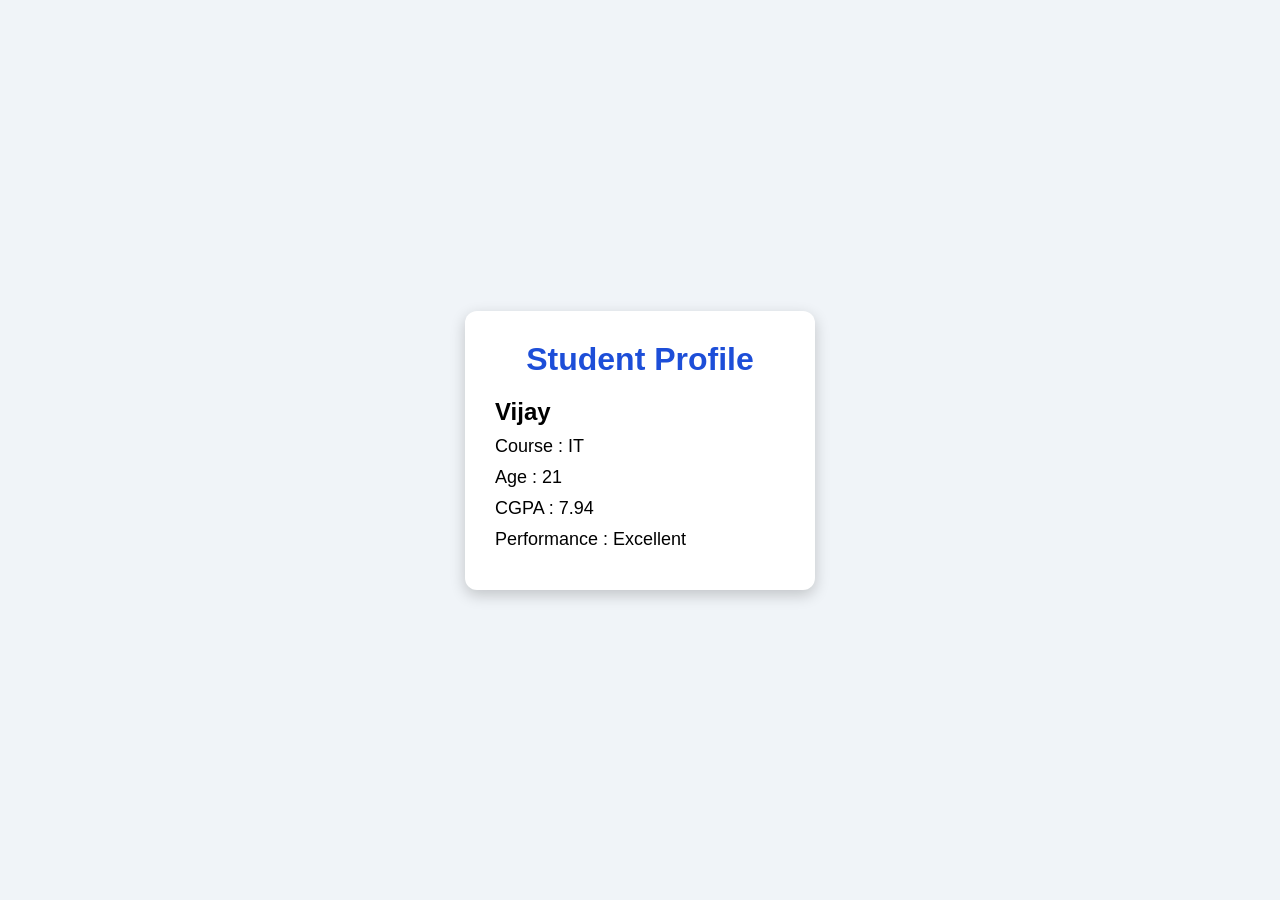
<file: DAY 4/index.html>
<!DOCTYPE html>
<html lang="en">
<head>
    <meta charset="UTF-8">
    <meta name="viewport" content="width=device-width, initial-scale=1.0">
    <title>Student Card</title>
    <link rel="stylesheet" href="style.css">
</head>
<body>

<div class="card">
    <h1>Student Profile</h1>

    <h2 id="name"></h2>

    <p id="course"></p>

    <p id="age"></p>

    <p id="cgpa"></p>

    <p id="status"></p>

</div>

<script src="script.js"></script>

</body>
</html>
</file>
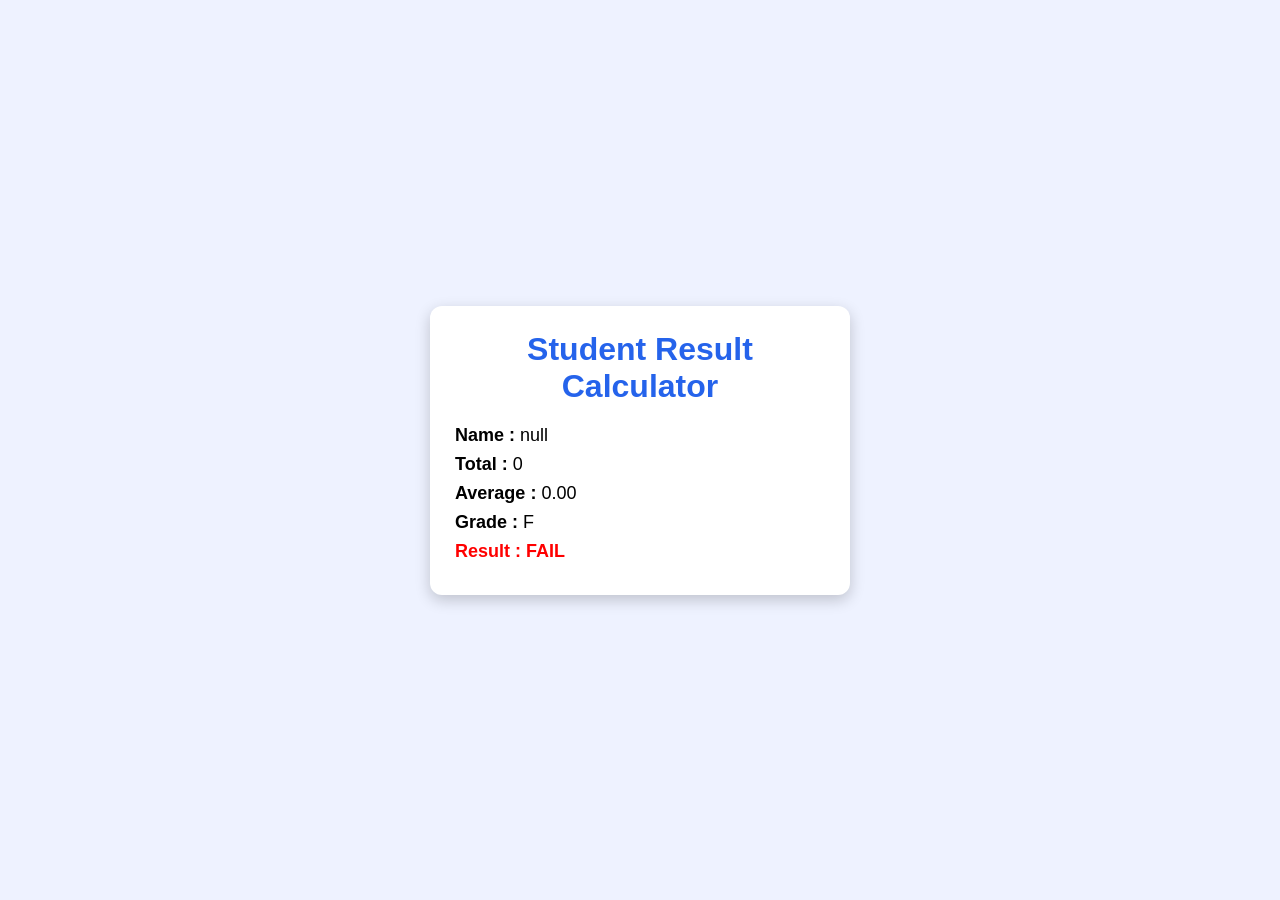
<file: DAY 5/index.html>
<!DOCTYPE html>
<html lang="en">
<head>
    <meta charset="UTF-8">
    <meta name="viewport" content="width=device-width, initial-scale=1.0">
    <title>Student Result Calculator</title>
    <link rel="stylesheet" href="style.css">
</head>
<body>

<div class="container">
    <h1>Student Result Calculator</h1>

    <div id="result"></div>
</div>

<script src="script.js"></script>

</body>
</html>
</file>
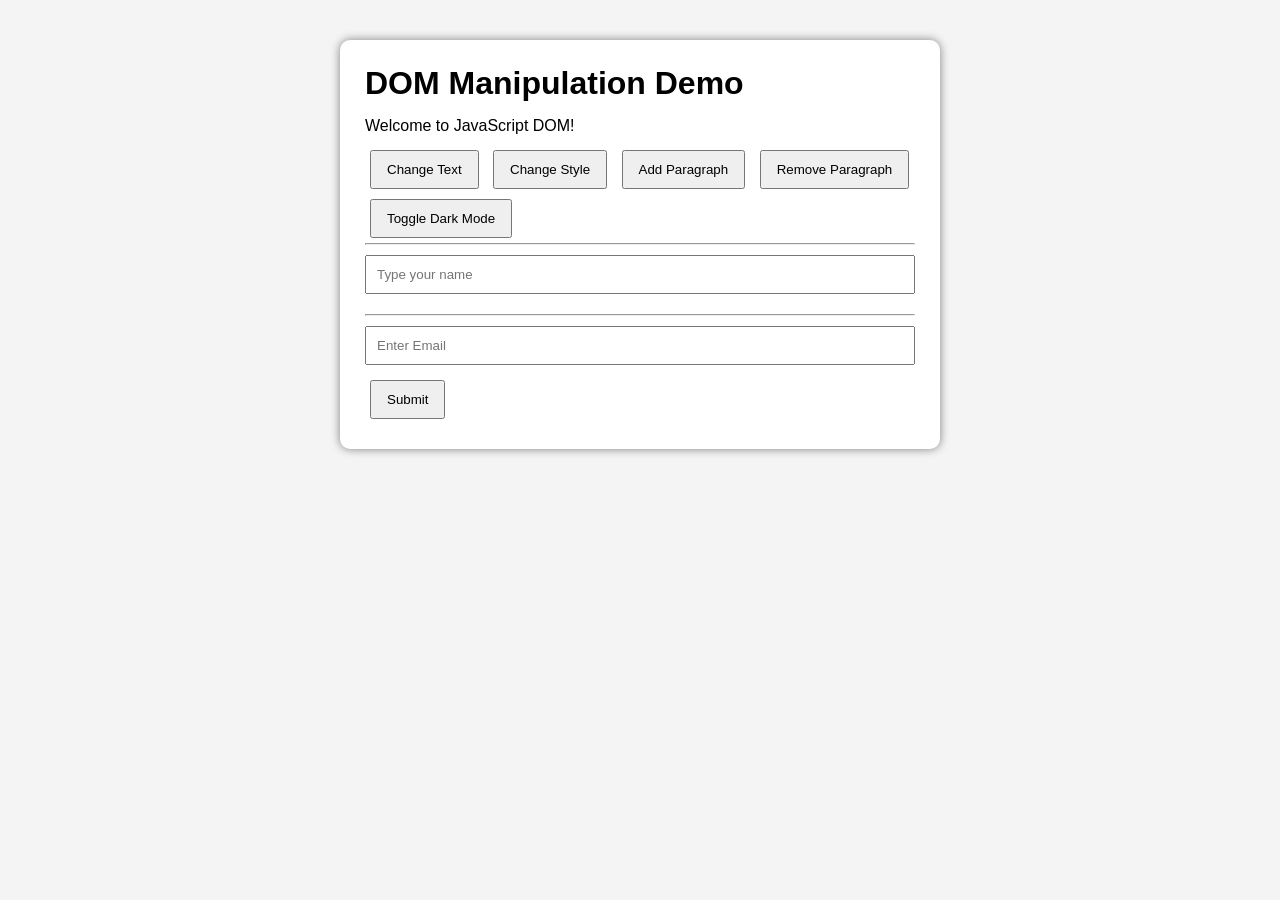
<file: DAY 6/index.html>
<!DOCTYPE html>
<html lang="en">
<head>
    <meta charset="UTF-8">
    <meta name="viewport" content="width=device-width, initial-scale=1.0">
    <title>DOM Concepts Demo</title>
    <link rel="stylesheet" href="style.css">
</head>
<body>

<div class="container">

    <h1 id="title">DOM Manipulation Demo</h1>

    <p id="message">Welcome to JavaScript DOM!</p>

    <button id="changeBtn">Change Text</button>
    <button id="styleBtn">Change Style</button>
    <button id="addBtn">Add Paragraph</button>
    <button id="removeBtn">Remove Paragraph</button>
    <button id="toggleBtn">Toggle Dark Mode</button>

    <div id="content"></div>

    <hr>

    <input type="text" id="username" placeholder="Type your name">

    <p id="output"></p>

    <hr>

    <form id="myForm">
        <input type="email" placeholder="Enter Email" required>
        <button type="submit">Submit</button>
    </form>

</div>

<script src="script.js"></script>

</body>
</html>
</file>
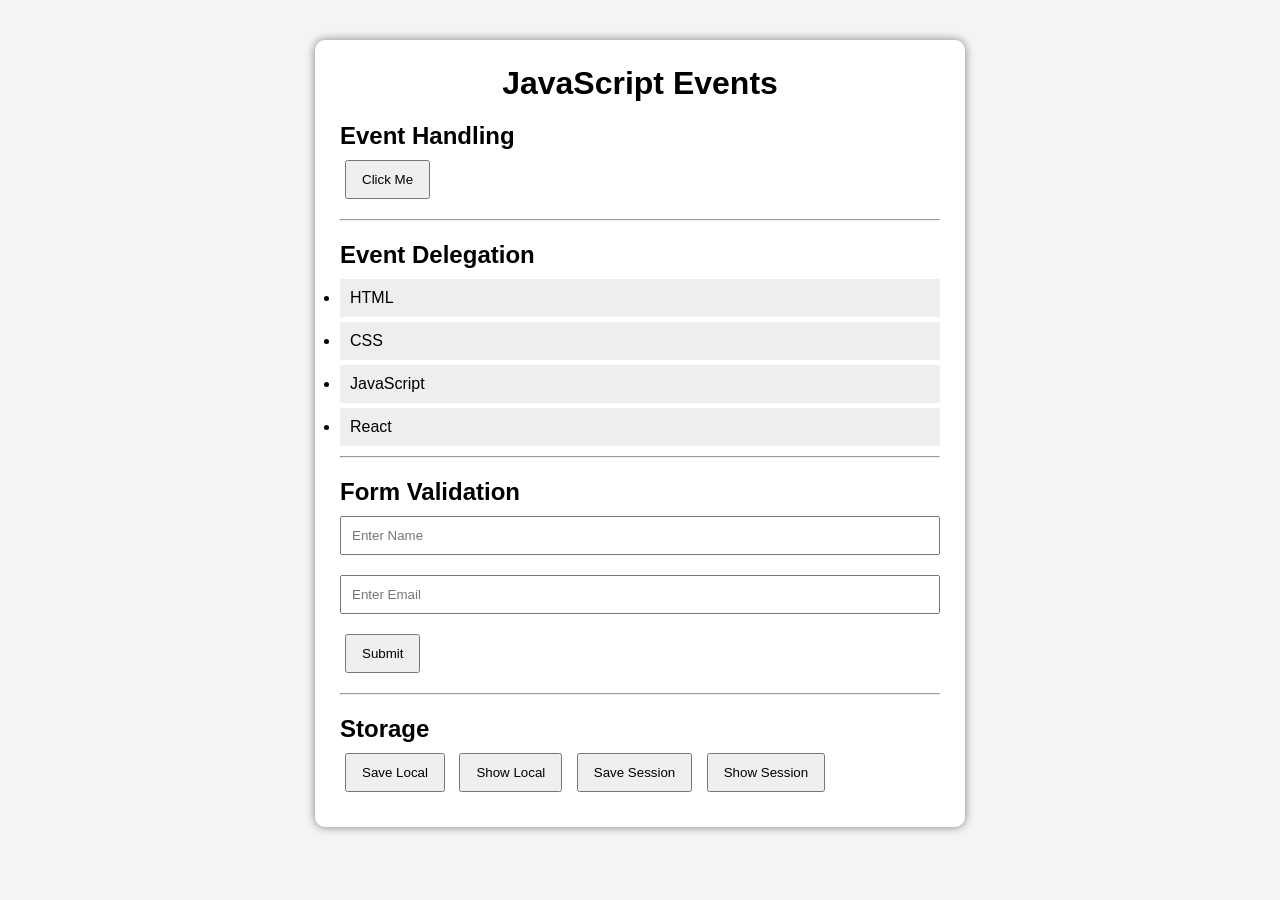
<file: DAY 7/index.html>
<!DOCTYPE html>
<html lang="en">
<head>
    <meta charset="UTF-8">
    <meta name="viewport" content="width=device-width, initial-scale=1.0">
    <title>JavaScript Events</title>
    <link rel="stylesheet" href="style.css">
</head>
<body>

<div class="container">

    <h1>JavaScript Events</h1>

    <h2>Event Handling</h2>

    <button id="clickBtn">Click Me</button>

    <p id="message"></p>

    <hr>

    <h2>Event Delegation</h2>

    <ul id="languageList">
        <li>HTML</li>
        <li>CSS</li>
        <li>JavaScript</li>
        <li>React</li>
    </ul>

    <p id="selected"></p>

    <hr>

    <h2>Form Validation</h2>

    <form id="userForm">

        <input
            type="text"
            id="username"
            placeholder="Enter Name"
        >

        <input
            type="email"
            id="email"
            placeholder="Enter Email"
        >

        <button type="submit">Submit</button>

    </form>

    <p id="result"></p>

    <hr>

    <h2>Storage</h2>

    <button id="saveLocal">Save Local</button>

    <button id="showLocal">Show Local</button>

    <button id="saveSession">Save Session</button>

    <button id="showSession">Show Session</button>

</div>

<script src="script.js"></script>

</body>
</html>
</file>
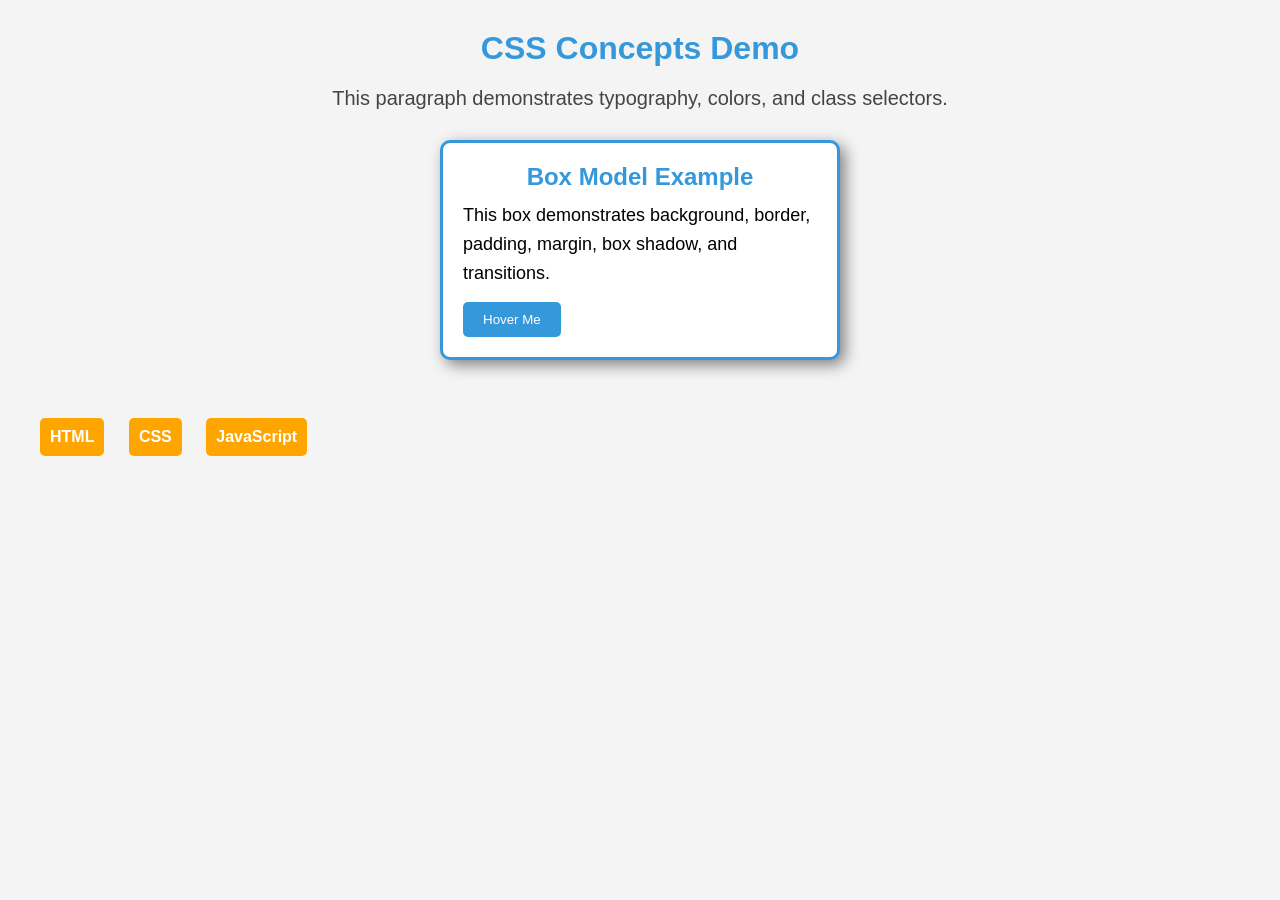
<file: DAY 2/Sample.html>
<!DOCTYPE html>
<html>
<head>
    <title>CSS Concepts Demo</title>
    <link rel="stylesheet" href="Style.css">
</head>
<body>

    <h1 id="title">CSS Concepts Demo</h1>

    <p class="text">
        This paragraph demonstrates typography, colors, and class selectors.
    </p>

    <div class="box">
        <h2>Box Model Example</h2>
        <p>
            This box demonstrates background, border, padding,
            margin, box shadow, and transitions.
        </p>

        <button>Hover Me</button>
    </div>

    <br>

    <span class="inline">HTML</span>
    <span class="inline">CSS</span>
    <span class="inline">JavaScript</span>

</body>
</html>
</file>
<file: DAY 4/style.css>
*{
    margin:0;
    padding:0;
    box-sizing:border-box;
    font-family:Arial;
}

body{
    background:#f0f4f8;
    display:flex;
    justify-content:center;
    align-items:center;
    height:100vh;
}

.card{
    background:white;
    padding:30px;
    border-radius:12px;
    width:350px;
    box-shadow:0 5px 15px rgba(0,0,0,.2);
}

h1{
    text-align:center;
    margin-bottom:20px;
    color:#1d4ed8;
}

p{
    margin:10px 0;
    font-size:18px;
}
</file>
<file: DAY 5/style.css>
*{
    margin:0;
    padding:0;
    box-sizing:border-box;
    font-family:Arial,sans-serif;
}

body{
    background:#eef2ff;
    display:flex;
    justify-content:center;
    align-items:center;
    height:100vh;
}

.container{
    width:420px;
    background:white;
    padding:25px;
    border-radius:12px;
    box-shadow:0 5px 15px rgba(0,0,0,.2);
}

h1{
    text-align:center;
    margin-bottom:20px;
    color:#2563eb;
}

p{
    margin:8px 0;
    font-size:18px;
}

.pass{
    color:green;
    font-weight:bold;
}

.fail{
    color:red;
    font-weight:bold;
}
</file>
<file: DAY 6/style.css>
*{
    margin:0;
    padding:0;
    box-sizing:border-box;
    font-family:Arial, sans-serif;
}

body{
    background:#f4f4f4;
    display:flex;
    justify-content:center;
    padding:40px;
}

.container{
    width:600px;
    background:white;
    padding:25px;
    border-radius:10px;
    box-shadow:0 0 10px gray;
}

h1{
    margin-bottom:15px;
}

p{
    margin:10px 0;
}

button{
    padding:10px 15px;
    margin:5px;
    cursor:pointer;
}

.new{
    color:green;
    font-weight:bold;
}

.dark{
    background:#222;
    color:white;
}

input{
    width:100%;
    padding:10px;
    margin:10px 0;
}
</file>
<file: DAY 7/style.css>
*{
    margin:0;
    padding:0;
    box-sizing:border-box;
    font-family:Arial,sans-serif;
}

body{
    background:#f4f4f4;
    display:flex;
    justify-content:center;
    padding:40px;
}

.container{
    width:650px;
    background:white;
    padding:25px;
    border-radius:10px;
    box-shadow:0 0 10px gray;
}

h1{
    text-align:center;
    margin-bottom:20px;
}

h2{
    margin-top:20px;
}

button{
    padding:10px 15px;
    margin:10px 5px;
    cursor:pointer;
}

input{
    width:100%;
    padding:10px;
    margin:10px 0;
}

ul{
    margin-top:10px;
}

li{
    padding:10px;
    background:#eeeeee;
    margin:5px 0;
    cursor:pointer;
}

li:hover{
    background:#d5d5d5;
}

p{
    margin-top:10px;
    color:blue;
}
</file>
<file: DAY 2/Style.css>
/* Universal Selector */
*{
    margin:0;
    padding:0;
    box-sizing:border-box;
}

/* CSS Variables */
:root{
    --primary-color:#3498db;
    --secondary-color:#2ecc71;
    --text-color:white;
}

/* Element Selector */
body{
    background:#f4f4f4;
    font-family:Arial, sans-serif;
    padding:30px;
}

/* ID Selector */
#title{
    color:var(--primary-color);
    text-align:center;
    margin-bottom:20px;
}

/* Class Selector */
.text{
    color:#444;
    font-size:20px;
    text-align:center;
    margin-bottom:30px;
}

/* Display Property */
.box{
    display:block;
    width:400px;

    background:white;

    border:3px solid var(--primary-color);
    border-radius:10px;

    padding:20px;
    margin:30px auto;

    box-shadow:5px 5px 15px gray;

    transition:0.5s;
}

/* Hover Effect */
.box:hover{
    transform:scale(1.05);
    box-shadow:10px 10px 20px gray;
}

/* Typography */
.box h2{
    color:var(--primary-color);
    text-align:center;
    margin-bottom:10px;
}

.box p{
    font-size:18px;
    line-height:1.6;
}

/* Button */
button{

    background:var(--primary-color);

    color:var(--text-color);

    border:none;

    padding:10px 20px;

    border-radius:5px;

    cursor:pointer;

    transition:0.5s;

    margin-top:15px;
}

/* Button Hover */
button:hover{
    background:var(--secondary-color);
}

/* Inline Display */
.inline{

    display:inline-block;

    background:orange;

    padding:10px;

    margin:10px;

    border-radius:5px;

    color:white;

    font-weight:bold;
}
</file>
